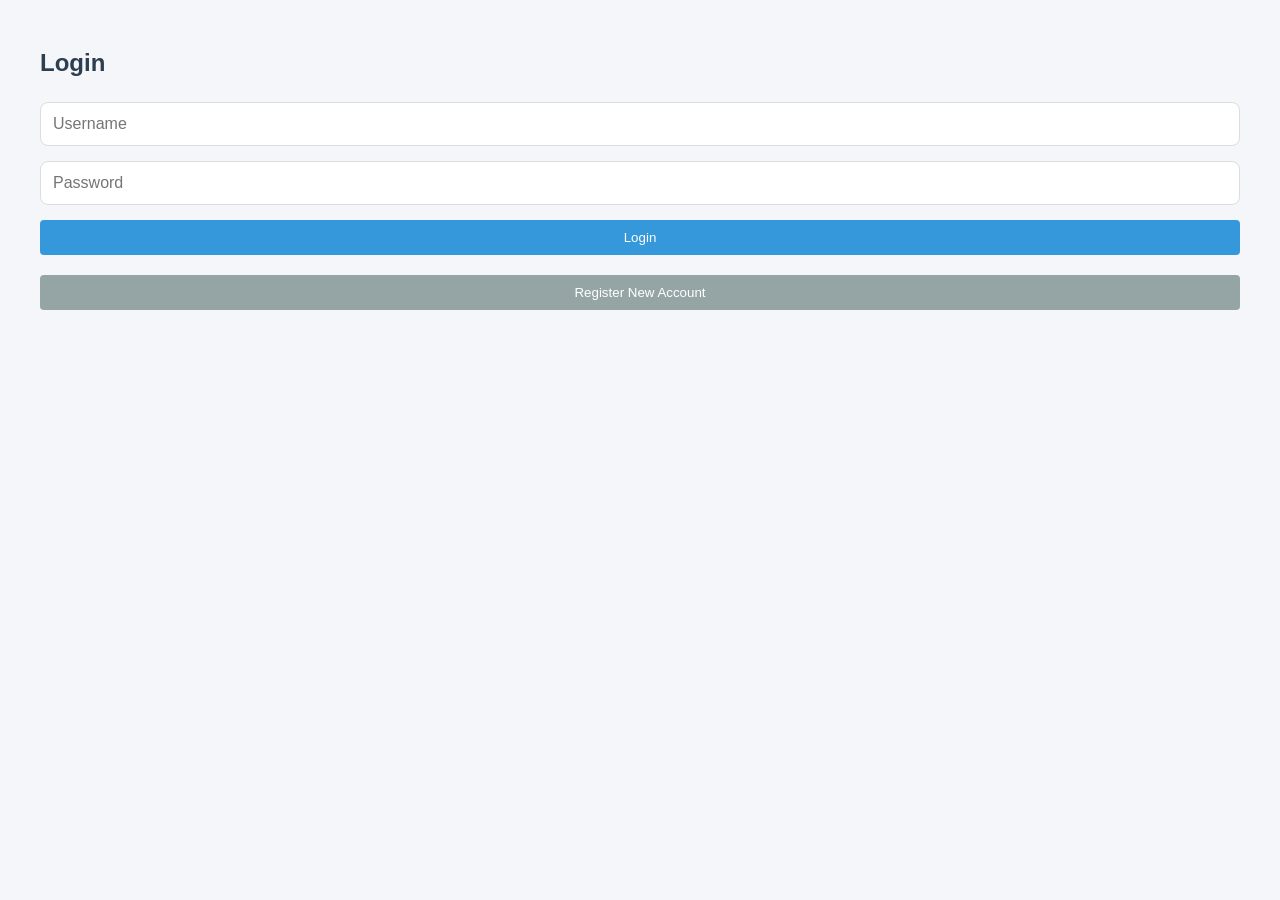
<file: src/main/resources/static/index.html>
<!-- Main entry point of the application -->
<!DOCTYPE html>
<html>
<head>
    <!-- Page title displayed in browser tab -->
    <title>Question Manager</title>
    <!-- Link to external CSS file for styling -->
    <link rel="stylesheet" href="style.css">
</head>
<body>
    <!-- Main container for content -->
    <div class="container">
        <!-- Login section containing the login form -->
        <div id="loginSection">
            <!-- Login form title -->
            <h2 class="login-title">Login</h2>
            <!-- Login form with submit handler -->
            <form id="loginForm" onsubmit="login(event)">
                <!-- Username input field -->
                <input type="text" id="username" placeholder="Username" required>
                <!-- Password input field -->
                <input type="password" id="password" placeholder="Password" required>
                <!-- Submit button for login -->
                <button type="submit" class="btn primary">Login</button>
            </form>
            <!-- Registration link section -->
            <div class="register-link">
                <!-- Button to navigate to registration page -->
                <button onclick="window.location.href='register.html'" class="btn secondary">Register New Account</button>
            </div>
        </div>
    </div>
    <!-- Link to JavaScript file for functionality -->
    <script src="script.js"></script>
</body>
</html>
</file>
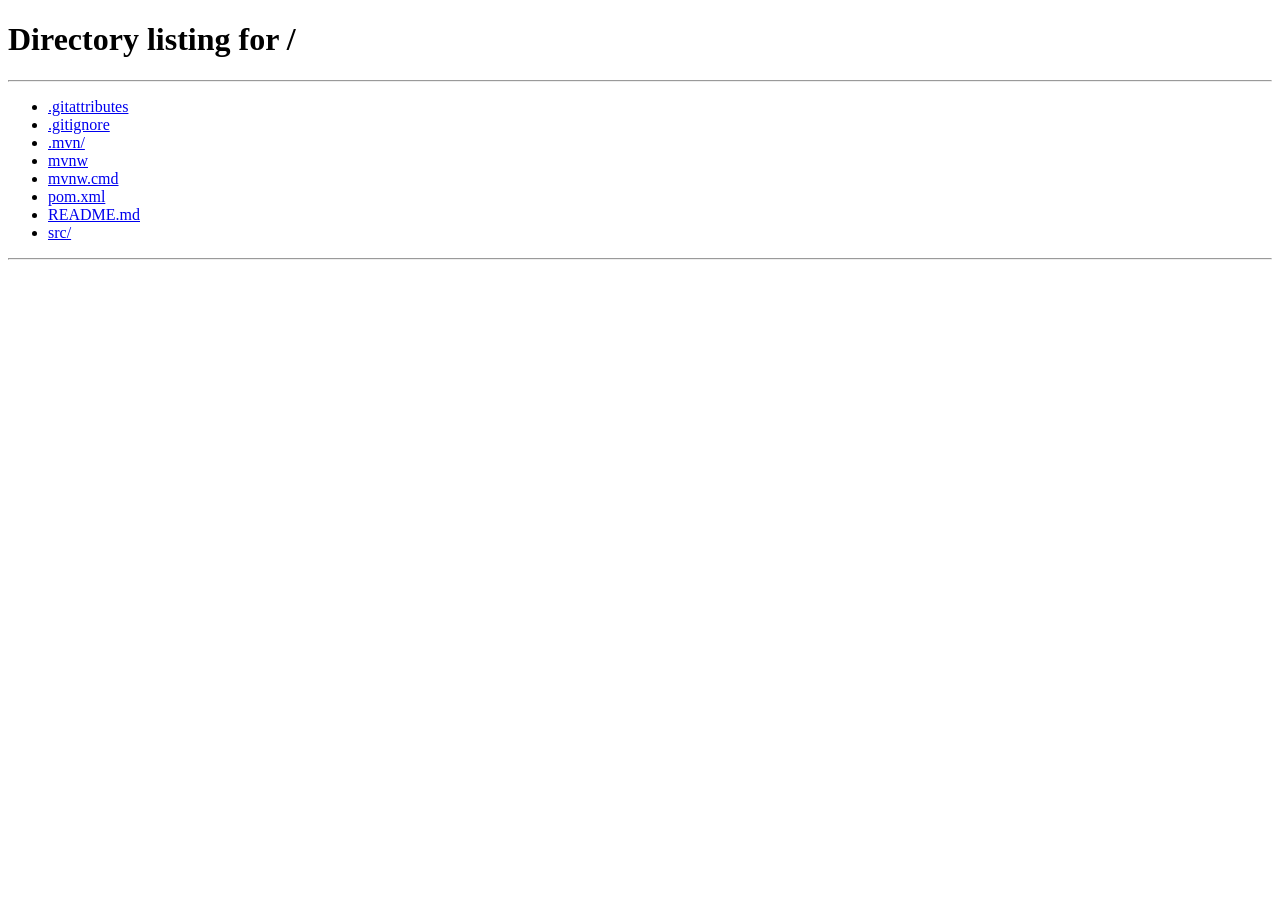
<file: src/main/resources/static/dashboard.html>
<!-- Main dashboard page for authenticated users -->
<!DOCTYPE html>
<html>
<head>
    <!-- Page title displayed in browser tab -->
    <title>Dashboard</title>
    <!-- Link to external CSS file for styling -->
    <link rel="stylesheet" href="style.css">
</head>
<body>
    <!-- Main container for content -->
    <div class="container">
        <!-- Header section with welcome message and logout button -->
        <div class="header">
            <h1>Welcome to Dashboard</h1>
            <!-- Logout button with click handler -->
            <button class="logout-btn" onclick="logout()">Logout</button>
        </div>

        <!-- Create Bank Section -->
        <section class="section">
            <!-- Section title -->
            <h2>Create Bank</h2>
            <!-- Form for creating new question banks -->
            <form id="bankForm">
                <!-- Bank title input field -->
                <input type="text" id="bankTitle" placeholder="Bank Title" required>
                <!-- Bank description textarea -->
                <textarea id="bankDescription" placeholder="Bank Description"></textarea>
                <!-- Submit button for creating bank -->
                <button type="submit">Create Bank</button>
            </form>
        </section>

        <!-- My Question Banks Section -->
        <section class="section">
            <!-- Section title -->
            <h2>My Question Banks</h2>
            <!-- Container for displaying user's question banks -->
            <div id="banksList" class="banks-grid"></div>
        </section>

        <!-- My Quizzes Section -->
        <section class="section">
            <!-- Section title -->
            <h2>My Quizzes</h2>
            <!-- Container for displaying user's quizzes -->
            <div id="quizList" class="quiz-list"></div>
        </section>

        <!-- Public Question Banks Section -->
        <section class="section">
            <!-- Section title -->
            <h2>Public Question Banks</h2>
            <!-- Container for displaying public question banks -->
            <div id="publicBanksList" class="banks-grid"></div>
        </section>

        <!-- Commented out Topics Overview section for future implementation -->
        <!-- <section class="section">
            <h2>Topics Overview</h2>
            <div id="topicsList" class="banks-grid"></div>
        </section> -->

    </div>
    <!-- Link to JavaScript file for dashboard functionality -->
    <script src="dashboard.js"></script>
</body>
</html>
</file>
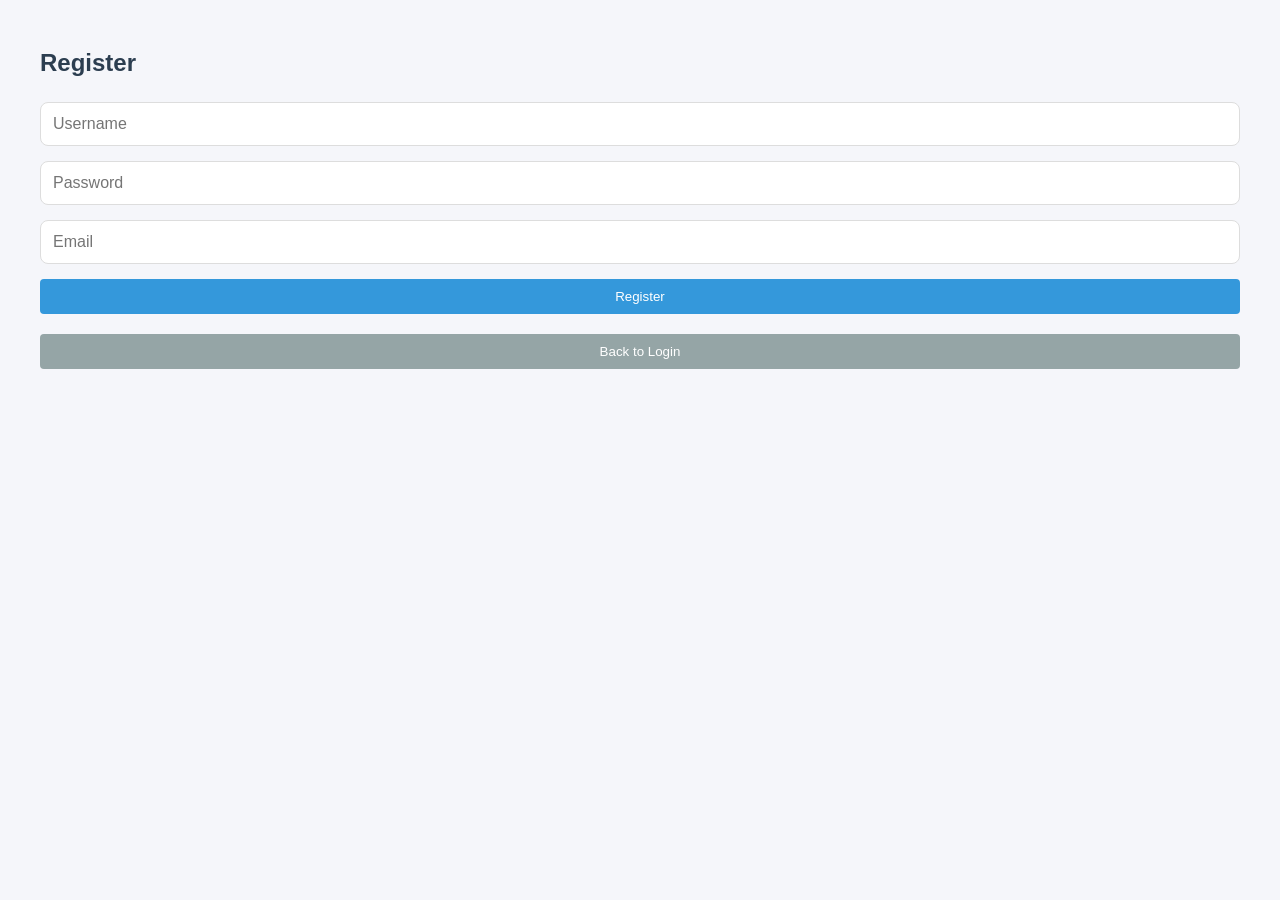
<file: src/main/resources/static/register.html>
<!-- Registration page for new user accounts -->
<!DOCTYPE html>
<html>
<head>
    <!-- Page title displayed in browser tab -->
    <title>Register</title>
    <!-- Link to external CSS file for styling -->
    <link rel="stylesheet" href="style.css">
</head>
<body>
    <!-- Main container for content -->
    <div class="container">
        <!-- Registration form title -->
        <h1 class="register-title">Register</h1>
        <!-- Registration form with custom submit handling -->
        <form id="registerForm" onsubmit="return false;">
            <!-- Username input field -->
            <input type="text" id="registerUsername" placeholder="Username" required>
            <!-- Password input field -->
            <input type="password" id="registerPassword" placeholder="Password" required>
            <!-- Email input field -->
            <input type="email" id="registerEmail" placeholder="Email" required>
            <!-- Submit button with custom click handler -->
            <button type="button" id="submitBtn" class="btn primary" onclick="handleRegister()">Register</button>
        </form>
        <!-- Back to login link section -->
        <div class="register-link">
            <!-- Button to return to login page -->
            <button onclick="window.location.href='/'" class="btn secondary">Back to Login</button>
        </div>
    </div>
    <!-- Inline JavaScript for registration handling -->
    <script>
        // Async function to handle the registration process
        async function handleRegister() {
            // Disable submit button to prevent double submission
            const submitBtn = document.getElementById('submitBtn');
            submitBtn.disabled = true;
            
            // Collect user input data
            const userData = {
                username: document.getElementById('registerUsername').value.trim(),
                password: document.getElementById('registerPassword').value,
                email: document.getElementById('registerEmail').value.trim()
            };

            try {
                // Log registration attempt
                console.log('Attempting registration...');
                // Send POST request to registration endpoint
                const response = await fetch('/api/auth/register', {
                    method: 'POST',
                    headers: {
                        'Content-Type': 'application/json'
                    },
                    body: JSON.stringify(userData)
                });

                // Parse response data
                const data = await response.json();
                console.log('Server response:', response.status);

                // Handle successful registration
                if (response.ok) {
                    alert('Registration successful!');
                    window.location.href = '/';
                } else {
                    // Handle registration failure
                    alert(data.message || 'Registration failed');
                }
            } catch (error) {
                // Handle any errors during registration
                console.error('Registration error:', error);
                alert('Registration failed: ' + error.message);
            } finally {
                // Re-enable submit button regardless of outcome
                submitBtn.disabled = false;
            }
        }
    </script>
</body>
</html>
</file>
<file: src/main/resources/static/style.css>
/**
 * Main Stylesheet for the Quiz Application
 * Contains all styling for the application's user interface
 */

/* Global CSS Variables */
:root {
    --primary-color: #2c3e50;
    --secondary-color: #3498db;
    --accent-color: #e74c3c;
    --background-color: #f5f6fa;
    --text-color: #2c3e50;
    --border-radius: 8px;
    --box-shadow: 0 2px 4px rgba(0,0,0,0.1);
}

/* Base Styles */
body {
    font-family: 'Segoe UI', Tahoma, Geneva, Verdana, sans-serif;
    line-height: 1.6;
    background-color: var(--background-color);
    color: var(--text-color);
    margin: 0;
    padding: 0;
}

/* Container Layout */
.container {
    max-width: 1200px;
    margin: 0 auto;
    padding: 24px;
}

/* Header Component Styles */
.header {
    display: flex;
    justify-content: space-between;
    align-items: center;
    margin-bottom: 30px;
    padding: 20px;
    background-color: white;
    border-radius: var(--border-radius);
    box-shadow: var(--box-shadow);
}

.header h1 {
    margin: 0;
    color: var(--primary-color);
}

/* Button Styles */
button, .back-btn, .logout-btn {
    padding: 10px 20px;
    border: none;
    border-radius: var(--border-radius);
    background-color: var(--secondary-color);
    color: white;
    cursor: pointer;
    transition: background-color 0.3s ease;
}

button:hover {
    background-color: #2980b9;
}

.back-btn {
    background-color: var(--primary-color);
}

.logout-btn {
    background-color: var(--accent-color);
}

/* Section Component Styles */
.section {
    background: white;
    border-radius: 12px;
    box-shadow: 0 2px 8px rgba(0, 0, 0, 0.08);
    padding: 15px;
    margin-bottom: 32px;
}

.section h2 {
    color: #2c3e50;
    margin: 0 0 12px 0;
    padding-bottom: 16px;
    border-bottom: 2px solid #f0f0f0;
    font-size: 24px;
}

/* Form Styles */
form {
    display: flex;
    flex-direction: column;
    gap: 15px;
}

input, textarea, select {
    padding: 12px;
    border: 1px solid #ddd;
    border-radius: var(--border-radius);
    font-size: 16px;
}

textarea {
    min-height: 60px;
    resize: vertical;
}

/* Question Display Styles */
.question-item {
    display: flex;
    gap: 20px;
    background: white;
    border-radius: 12px;
    box-shadow: 0 2px 8px rgba(0, 0, 0, 0.08);
    margin-bottom: 24px;
    overflow: hidden;
    transition: box-shadow 0.3s ease;
}

.question-item:hover {
    box-shadow: 0 4px 12px rgba(0, 0, 0, 0.15);
}

/* Question Sidebar Styles */
.question-sidebar {
    display: flex;
    flex-direction: column;
    gap: 8px;
    padding: 16px;
    background: #f8f9fa;
    min-width: 120px;
}

/* Action Button Styles */
.action-btn {
    padding: 8px 12px;
    border: none;
    border-radius: 6px;
    color: white;
    font-weight: 500;
    cursor: pointer;
    transition: all 0.2s ease;
    display: flex;
    align-items: center;
    justify-content: center;
    gap: 6px;
}

.edit-btn {
    background: #2c3e50;
}

.info-btn {
    background: #3498db;
}

.delete-btn {
    background: #e74c3c;
}

.edit-btn:hover { background: #34495e; }
.info-btn:hover { background: #2980b9; }
.delete-btn:hover { background: #c0392b; }

/* Question Main Content Styles */
.question-main {
    flex: 1;
    padding: 20px;
}

.question-header {
    margin-bottom: 16px;
}

.question-meta {
    display: flex;
    gap: 12px;
    align-items: center;
}

/* Level Badge Styles */
.level-badge {
    padding: 4px 12px;
    border-radius: 20px;
    font-size: 14px;
    font-weight: 600;
    color: white;
}

.level-STANDARD { background: #27ae60; }
.level-HIGHER { background: #f1c40f; }

/* Points Badge Styles */
.points-badge {
    padding: 4px 12px;
    border-radius: 20px;
    background: #f8f9fa;
    color: #2c3e50;
    font-size: 14px;
    font-weight: 500;
}

/* Question Body Styles */
.question-body {
    display: flex;
    flex-direction: column;
    gap: 20px;
}

.question-text, .mark-scheme {
    background: #f8f9fa;
    padding: 16px;
    border-radius: 8px;
}

.question-text h4, .mark-scheme h4 {
    color: #2c3e50;
    margin: 0 0 8px 0;
    font-size: 16px;
    font-weight: 600;
}

.question-text p, .mark-scheme p {
    margin: 0;
    color: #34495e;
    line-height: 1.5;
}

/* Info Panel Styles */
.info-panel {
    margin-top: 16px;
    padding-top: 16px;
    border-top: 1px solid #eee;
}

.info-content {
    display: flex;
    flex-direction: column;
    gap: 12px;
}

.info-item {
    display: flex;
    gap: 8px;
}

.info-label {
    color: #7f8c8d;
    font-weight: 500;
    min-width: 120px;
}

.info-value {
    color: #34495e;
}

/* Form Group Styles */
.form-group {
    margin-bottom: 1.5rem;
}

.form-group label {
    display: block;
    margin-bottom: 0.5rem;
    font-weight: 500;
}

.form-group label.required:after {
    content: " *";
    color: #e74c3c;
}

select {
    width: 100%;
    padding: 0.5rem;
    border: 1px solid #ddd;
    border-radius: 4px;
    margin-bottom: 1rem;
}

.primary-btn {
    background-color: var(--primary-color);
    color: white;
    padding: 0.75rem 1.5rem;
    border: none;
    border-radius: 4px;
    cursor: pointer;
}

.secondary-btn {
    background-color: #f8f9fa;
    border: 1px solid #ddd;
    padding: 0.5rem 1rem;
    border-radius: 4px;
    cursor: pointer;
    margin-bottom: 1rem;
}

/* Remove any specific select styling if it exists */
select {
    width: 98.5% !important;
    -webkit-appearance: none;
    -moz-appearance: none;
    appearance: none;
    background-image: url("data:image/svg+xml;charset=UTF-8,%3csvg xmlns='http://www.w3.org/2000/svg' viewBox='0 0 24 24' fill='none' stroke='currentColor' stroke-width='2' stroke-linecap='round' stroke-linejoin='round'%3e%3cpolyline points='6 9 12 15 18 9'%3e%3c/polyline%3e%3c/svg%3e");
    background-repeat: no-repeat;
    background-position: right 8px center;
    background-size: 1em;
    padding-right: 30px;
}

/* Required Field Indicator */
.required::after {
    content: " *";
    color: #e74c3c;
}

/* Submit Button Styling */
#questionForm button[type="submit"] {
    width: 97%;
    margin: 16px 20px;
    padding: 10px 20px;
    background-color: #3498db;
    color: white;
    border: none;
    border-radius: 4px;
    font-size: 16px;
    font-weight: 500;
    cursor: pointer;
    transition: all 0.3s ease;
}

#questionForm button[type="submit"]:hover {
    background-color: #2980b9;
    transform: translateY(-1px);
    box-shadow: 0 4px 8px rgba(0, 0, 0, 0.1);
}

#questionForm button[type="submit"]:active {
    transform: translateY(0);
    box-shadow: 0 2px 4px rgba(0, 0, 0, 0.1);
}

/* Level and Points indicators */
.level-indicator {
    padding: 4px 8px;
    border-radius: 4px;
    font-size: 14px;
    font-weight: 500;
    background-color: var(--primary-color);
    color: white;
}

.points-indicator {
    padding: 4px 8px;
    border-radius: 4px;
    font-size: 14px;
    background: #f0f0f0;
    color: var(--primary-color);
}

/* Bank card styles */
.bank-card {
    background-color: white;
    border-radius: var(--border-radius);
    padding: 20px;
    box-shadow: var(--box-shadow);
    cursor: pointer;
    transition: transform 0.2s ease, box-shadow 0.2s ease, border 0.2s ease;
    border: 2px solid transparent;
}

.bank-card:hover {
    transform: translateY(-2px);
    box-shadow: 0 4px 8px rgba(0,0,0,0.1);
    border: 2px solid #3498db;
}

.bank-header {
    display: flex;
    justify-content: space-between;
    align-items: center;
    margin-bottom: 15px;
}

.bank-header h3 {
    margin: 0;
    color: var(--primary-color);
}

.bank-actions {
    display: flex;
    gap: 10px;
    flex-direction: column;
}

.open-btn {
    background-color: var(--secondary-color);
    width: 100px;
}

.edit-btn {
    background-color: var(--primary-color);
    cursor: pointer;
    width: 100px;
}

.edit-btn:hover {
    background-color: #34495e;
}

.bank-description {
    color: #666;
    font-size: 0.9em;
    line-height: 1.4;
    min-height: 20px;
}

.no-description {
    color: #999;
    font-style: italic;
}

/* Button hover effects */
.open-btn:hover {
    background-color: #2980b9;
}

.edit-btn:hover {
    background-color: #2c3e50;
}

/* Banks grid layout */
.banks-grid {
    display: grid;
    grid-template-columns: repeat(auto-fill, minmax(300px, 1fr));
    gap: 20px;
    padding: 20px 0;
}

/* Responsive design */
@media (max-width: 768px) {
    .container {
        padding: 10px;
    }
    
    .header {
        flex-direction: column;
        text-align: center;
        gap: 15px;
    }
    
    .banks-grid {
        grid-template-columns: 1fr;
    }

    .section {
        padding: 24px;
        margin: 16px;
    }

    .form-group {
        padding: 0 8px;
    }

    #questionForm button[type="submit"] {
        width: calc(100% - 16px);
        margin: 8px;
    }
}

/* Animation effects */
@keyframes fadeIn {
    from { opacity: 0; transform: translateY(10px); }
    to { opacity: 1; transform: translateY(0); }
}

.question-item {
    animation: fadeIn 0.3s ease-out;
}

.form-group {
    margin-bottom: 12px;
}

.form-group label {
    display: block;
    color: var(--primary-color);
    font-weight: 500;
    margin-bottom: 2px;
}

.form-group textarea, 
.form-group input[type="text"],
.form-group input[type="number"],
.form-group input[type="date"],
.form-group select {
    width: 97%;
    padding: 6px 8px;
    border: 1px solid #e0e0e0;
    border-radius: var(--border-radius);
    font-size: 15px;
    transition: border-color 0.3s ease;
    margin-top: 2px;
}

.form-group textarea:focus, 
.form-group input:focus,
.form-group select:focus {
    border-color: var(--secondary-color);
    outline: none;
}

.form-group textarea {
    min-height: 60px;
}

.delete-btn {
    background-color: var(--accent-color);
    width: 100px;
}

.delete-btn:hover {
    background-color: #c0392b;
}

.info-btn {
    display: flex;
    align-items: center;
    gap: 8px;
    background-color: var(--primary-color);
    padding: 8px 16px;
    border-radius: var(--border-radius);
    cursor: pointer;
}

.info-content {
    margin-top: 15px;
    padding: 15px;
    background-color: #f8f9fa;
    border-radius: var(--border-radius);
    border-left: 4px solid var(--primary-color);
}

.required::after {
    content: " *";
    color: var(--accent-color);
}

.form-group {
    margin-bottom: 12px;
}

.form-group label {
    display: block;
    margin-bottom: 2px;
    color: var(--primary-color);
}

.question-actions {
    position: absolute;
    left: -120px;
    top: 0;
    width: 100px;
    display: flex;
    flex-direction: column;
    gap: 8px;
}

.action-btn {
    width: 100%;
    padding: 8px;
    border: none;
    border-radius: var(--border-radius);
    cursor: pointer;
    font-size: 14px;
    transition: all 0.2s ease;
}

.edit-btn {
    background-color: var(--primary-color);
    color: white;
}

.info-btn {
    background-color: var(--secondary-color);
    color: white;
}

.delete-btn {
    background-color: var(--accent-color);
    color: white;
}

.edit-btn:hover {
    background-color: #34495e;
}

.info-btn:hover {
    background-color: #2980b9;
}

.delete-btn:hover {
    background-color: #c0392b;
}

.info-content {
    margin-top: 15px;
    padding: 15px;
    background-color: #f8f9fa;
    border-radius: var(--border-radius);
    border-left: 4px solid var(--secondary-color);
}

.cancel-btn {
    padding: 10px 20px;
    border: none;
    border-radius: 4px;
    background: #95a5a6;
    color: white;
    font-weight: 500;
    cursor: pointer;
    width: 97%;
    margin-left: 20px;
    margin-right: 20px;
    margin-top: -20px;
    transition: background-color 0.3s ease;
}

.cancel-btn:hover {
    background: #7f8c8d;
}

/* For the register button in login page */
.register-link {
    margin-top: 0px;
    text-align: center;
}

.register-link .btn.secondary {
    background-color: #95a5a6;
    color: white;
    padding: 10px 20px;
    border: none;
    border-radius: 4px;
    cursor: pointer;
    width: 100%;
    transition: background-color 0.3s ease;
}

.register-link .btn.secondary:hover {
    background-color: #7f8c8d;
}

/* For the back to login button in register page */
.btn.secondary {
    background-color: #95a5a6;
    color: white;
    padding: 10px 20px;
    border: none;
    border-radius: 4px;
    cursor: pointer;
    margin-top: 15px;
    width: 100%;
    transition: background-color 0.3s ease;
}

.btn.secondary:hover {
    background-color: #7f8c8d;
}

.btn.primary {
    background-color: #3498db;
    color: white;
    padding: 10px 20px;
    border: none;
    border-radius: 4px;
    cursor: pointer;
    width: 100%;
    transition: background-color 0.3s ease;
    margin-bottom: 15px;
}

.btn.primary:hover {
    background-color: #2980b9;
}

.register-link {
    margin-top: -10px;
    text-align: center;
}

.register-link .btn.secondary {
    background-color: #95a5a6;
    color: white;
    padding: 10px 20px;
    border: none;
    border-radius: 4px;
    cursor: pointer;
    width: 100%;
    transition: background-color 0.3s ease;
}

.register-link .btn.secondary:hover {
    background-color: #7f8c8d;
}

.register-title {
    font-size: 24px;
    margin-top: 20px;
    margin-bottom: 20px;
    color: var(--text-color);
    text-align: left;
}

.login-title {
    font-size: 24px;
    margin-bottom: 20px;
    color: var(--text-color);
    text-align: left;
}

/* Center the form */
#questionForm {
    max-width: 1200px;
    margin: 0 auto;
    padding: 0px;
}

.sub-question {
    margin: 15px 0;
    padding: 15px;
    background-color: #f8f9fa;
    border-radius: 8px;
    box-shadow: 0 2px 4px rgba(0,0,0,0.1);
}

.sub-question-header {
    display: flex;
    align-items: flex-start;
    gap: 15px;
}

.sub-identifier {
    font-weight: bold;
    color: #2980b9;
    min-width: 30px;
}

.sub-question-content {
    flex-grow: 1;
}

.sub-question-row {
    margin-bottom: 10px;
}

.sub-question-row label {
    display: block;
    margin-bottom: 5px;
    color: #666;
}

.sub-question-row input {
    width: 100%;
    padding: 8px;
    border: 1px solid #ddd;
    border-radius: 4px;
}

.remove-sub-question {
    padding: 5px 10px;
    background-color: #e74c3c;
    color: white;
    border: none;
    border-radius: 4px;
    cursor: pointer;
}

.remove-sub-question:hover {
    background-color: #c0392b;
}

.sub-question-item {
    margin: 15px 0;
    padding: 15px;
    background-color: #f8f9fa;
    border-radius: 8px;
    border-left: 4px solid #2980b9;
}

.sub-question h4 {
    margin-top: 0;
    color: var(--primary-color);
}

.sub-question textarea {
    width: 97.5%;
    margin: 5px 0;
}

.sub-question input[type="number"] {
    width: 100px;
    margin: 5px 0;
}

.option {
    margin: 10px 0;
    padding: 10px;
    border: 1px solid #ddd;
    border-radius: var(--border-radius);
    background-color: #f9f9f9;
    display: flex;
    align-items: center;
    gap: 10px;
}

.option input[type="text"] {
    flex: 1;
    padding: 5px;
}

.option label {
    display: flex;
    align-items: center;
    gap: 5px;
}

.question-type-badge {
    padding: 4px 8px;
    border-radius: 4px;
    font-size: 0.8em;
    font-weight: bold;
    background-color: var(--primary-color);
    color: white;
    margin-right: 8px;
}

.sub-question-display {
    margin: 15px 0;
    padding: 15px;
    border-left: 3px solid var(--secondary-color);
    background-color: #f8f9fa;
}

.sub-question-display h5 {
    color: var(--primary-color);
    margin: 0 0 10px 0;
}

.multiple-choice-options {
    margin: 15px 0;
    padding: 15px;
    background-color: #f8f9fa;
    border-radius: 4px;
}

.multiple-choice-options h4 {
    margin-bottom: 10px;
    color: var(--primary-color);
}

.option-display {
    display: flex;
    align-items: center;
    padding: 8px 12px;
    margin: 5px 0;
    border: 1px solid #dee2e6;
    border-radius: 4px;
    background-color: white;
}

.option-display.correct-option {
    background-color: #d4edda;
    border-color: #c3e6cb;
}

.option-letter {
    font-weight: bold;
    margin-right: 10px;
    color: var(--primary-color);
    min-width: 25px;
}

.option-text {
    flex: 1;
}

.correct-marker {
    margin-left: auto;
    color: #28a745;
    font-weight: bold;
}

.mark-scheme {
    margin-top: 15px;
    padding: 10px;
    background-color: #f8f9fa;
    border-left: 3px solid var(--accent-color);
}

.mark-scheme h4, .mark-scheme h6 {
    color: var(--primary-color);
    margin: 0 0 8px 0;
}

.option-row {
    display: flex;
    align-items: center;
    gap: 10px;
    margin-bottom: 10px;
    width: 97.5%;
}

.option-letter {
    min-width: 25px;
    font-weight: bold;
}

.correct-label {
    margin-left: 10px;
    display: flex;
    align-items: center;
    gap: 5px;
}

.option-text {
    width: 400px;
    padding: 8px;
    margin-right: 10px;
    border: 1px solid #ddd;
    border-radius: 4px;
}

.option-line {
    padding: 8px;
    margin: 5px 0;
    font-size: 1.1em;
    border-radius: 4px;
    border-left: 3px solid transparent;
}

.correct-option {
    background-color: #f0f7f0;
    border-left: 3px solid #28a745;
    font-weight: 500;
}

.multiple-choice-options {
    margin-top: 15px;
    padding: 15px;
    background-color: #f8f9fa;
    border-radius: 4px;
}

.sub-questions {
    margin-top: 15px;
}

.sub-question-display {
    background-color: #f8f9fa;
    border-left: 3px solid #3498db;
    margin: 10px 0;
    padding: 15px;
    border-radius: 4px;
}

.sub-question-display h4 {
    color: #2c3e50;
    margin-top: 0;
    margin-bottom: 10px;
}

.sub-question-text {
    margin-bottom: 10px;
}

.main-question-text {
    margin-bottom: 15px;
    font-weight: bold;
}

.sub-questions-list {
    margin-left: 20px;
}

.sub-question-display {
    margin-bottom: 10px;
}

.sub-question-display p {
    margin: 5px 0;
}

.main-question {
    margin-bottom: 15px;
}

.sub-question-line {
    margin: 8px 0;
    padding-left: 20px;
}

.topic-badge {
    background-color: #3498db;
    color: white;
    padding: 4px 8px;
    border-radius: 4px;
    font-size: 0.8em;
    margin-left: 8px;
}

.topic-selection {
    display: flex;
    gap: 10px;
    margin-bottom: 10px;
    width: 98.5%;
}

#newTopic {
    width: 100%;
    padding: 10px 15px;
    border: 1px solid #e0e0e0;
    border-radius: 6px;
    font-size: 14px;
    margin-bottom: 10px;
    transition: all 0.2s ease;
    box-sizing: border-box;
}

#newTopicInput {
    width: 98.5%;
    margin-top: 10px;
}

#newTopic:focus {
    outline: none;
    border-color: #3498db;
    box-shadow: 0 0 0 3px rgba(52, 152, 219, 0.1);
}

#newTopic::placeholder {
    color: #999;
}

#newTopicInput button {
    background-color: #3498db;
    color: white;
    padding: 10px 20px;
    border: none;
    border-radius: 6px;
    cursor: pointer;
    font-size: 14px;
    font-weight: 500;
    transition: all 0.2s ease;
}

#newTopicInput button:hover {
    background-color: #2980b9;
    transform: translateY(-1px);
}

#newTopicInput button:active {
    transform: translateY(0);
}

.topics-grid {
    display: grid;
    grid-template-columns: repeat(auto-fill, minmax(200px, 1fr));
    gap: 20px;
    margin-top: 20px;
    width: 96.5%;
}

.topic-card {
    background: white;
    border: 1px solid #e0e0e0;
    border-radius: 8px;
    padding: 15px;
    display: flex;
    justify-content: space-between;
    align-items: center;
    transition: all 0.3s ease;
    box-shadow: 0 2px 4px rgba(0,0,0,0.05);
}

.topic-card:hover {
    transform: translateY(-2px);
    box-shadow: 0 4px 8px rgba(0,0,0,0.1);
}

.topic-content {
    flex-grow: 1;
    margin-right: 15px;
}

.topic-name {
    margin: 0;
    font-size: 1.1rem;
    color: #2c3e50;
}

.question-count {
    display: block;
    font-size: 0.9rem;
    color: #666;
    margin-top: 4px;
}

.delete-btn {
    min-width: 70px;
    padding: 5px 10px;
    font-size: 0.9rem;
}

.options-list {
    margin: 10px 0;
    padding-left: 20px;
}

.option {
    margin: 5px 0;
    display: flex;
    align-items: center;
}

.option-label {
    font-weight: bold;
    margin-right: 10px;
}

.correct-answer {
    color: green;
    margin-left: 10px;
}

/* Quiz Configuration Styles */
.checkbox-group {
    display: flex;
    flex-direction: column;
    gap: 10px;
    margin-top: 5px;
}

.checkbox-group label {
    display: flex;
    align-items: center;
    gap: 8px;
}

/* Quiz Taking Styles */
.timer {
    font-size: 1.2em;
    font-weight: bold;
    color: var(--primary-color);
    padding: 10px;
    background-color: #f8f9fa;
    border-radius: var(--border-radius);
}

.progress {
    font-size: 1.1em;
    color: var(--text-color);
}

.questions-container {
    margin: 20px 0;
}

.question-card {
    background: white;
    padding: 20px;
    border-radius: var(--border-radius);
    margin-bottom: 20px;
    box-shadow: var(--box-shadow);
}

.question-header {
    display: flex;
    justify-content: space-between;
    align-items: center;
    margin-bottom: 15px;
}

.flag-btn {
    padding: 5px 10px;
    background-color: transparent;
    border: 1px solid var(--accent-color);
    color: var(--accent-color);
}

.flag-btn.flagged {
    background-color: var(--accent-color);
    color: white;
}

.navigation-buttons {
    display: flex;
    justify-content: space-between;
    margin-top: 20px;
}

.question-navigator {
    background: white;
    padding: 15px;
    border-radius: 12px;
    box-shadow: 0 2px 8px rgba(0,0,0,0.05);
    border: 1px solid #e0e0e0;
    margin-bottom: 15px;
}

.nav-buttons {
    display: flex;
    flex-wrap: wrap;
    gap: 12px;
    justify-content: center;
    padding: 5px;
}

.nav-dot {
    width: 35px;
    height: 35px;
    min-width: 35px;
    min-height: 35px;
    padding: 0;
    border-radius: 50%;
    border: 2px solid #3498db;
    background: white;
    display: flex;
    align-items: center;
    justify-content: center;
    cursor: pointer;
    transition: all 0.3s ease;
    font-weight: 500;
    box-sizing: border-box;
    font-size: 0.95em;
    box-shadow: 0 2px 4px rgba(52, 152, 219, 0.1);
}

.nav-dot:hover {
    transform: translateY(-2px);
    box-shadow: 0 4px 8px rgba(52, 152, 219, 0.2);
    border-color: #2980b9;
}

.nav-dot.active {
    background: linear-gradient(145deg, #3498db, #2980b9);
    color: white;
    border-color: transparent;
    box-shadow: 0 4px 8px rgba(52, 152, 219, 0.3);
}

.nav-dot.flagged {
    border-color: #e74c3c;
    color: #e74c3c;
    box-shadow: 0 2px 4px rgba(231, 76, 60, 0.1);
}

.nav-dot.flagged:hover {
    box-shadow: 0 4px 8px rgba(231, 76, 60, 0.2);
}

.nav-dot.flagged.active {
    background: linear-gradient(145deg, #e74c3c, #c0392b);
    color: white;
    border-color: transparent;
    box-shadow: 0 4px 8px rgba(231, 76, 60, 0.3);
}

/* Quiz Results Styles */
.results-summary {
    background: white;
    padding: 20px;
    border-radius: var(--border-radius);
    margin-bottom: 30px;
    box-shadow: var(--box-shadow);
}

.summary-stats {
    display: grid;
    grid-template-columns: repeat(auto-fit, minmax(200px, 1fr));
    gap: 20px;
    margin-top: 20px;
}

.stat-item {
    display: flex;
    flex-direction: column;
    align-items: center;
    text-align: center;
}

.stat-label {
    font-size: 0.9em;
    color: #666;
}

.stat-value {
    font-size: 1.4em;
    font-weight: bold;
    color: var(--primary-color);
}

.question-result {
    border-left: 4px solid;
    margin-bottom: 20px;
    padding: 15px;
}

.question-result.correct {
    border-color: #28a745;
}

.question-result.incorrect {
    border-color: #dc3545;
}

.answer-section {
    display: grid;
    grid-template-columns: 1fr 1fr;
    gap: 20px;
    margin: 15px 0;
}

.mark-scheme {
    background-color: #f8f9fa;
    padding: 15px;
    border-radius: var(--border-radius);
    margin-top: 15px;
}

.question-review {
    background: white;
    border-radius: 8px;
    padding: 20px;
    margin-bottom: 20px;
    box-shadow: 0 2px 4px rgba(0,0,0,0.05);
    border: 1px solid #eee;
    transition: all 0.2s ease;
}

.question-review.not-graded {
    border-left: 4px solid #95a5a6;
}

.question-review.wrong {
    border-left: 4px solid #e74c3c;
}

.question-review.correct {
    border-left: 4px solid #2ecc71;
}

.question-review.partial {
    border-left: 4px solid #f1c40f;
}

.points-input {
    width: 80px;
    padding: 8px;
    border: 1px solid #ddd;
    border-radius: 4px;
    margin-left: 10px;
}

.points-input:disabled {
    background-color: #f5f5f5;
    cursor: not-allowed;
}

.review-note {
    color: #856404;
    background-color: #fff3cd;
    padding: 10px;
    border-radius: 4px;
    margin-top: 10px;
}

.answer-section {
    margin-top: 10px;
    padding: 10px;
    background-color: #f8f9fa;
    border-radius: 4px;
}

.no-questions-message {
    text-align: center;
    padding: 40px 20px;
    background-color: #f8f9fa;
    border-radius: var(--border-radius);
    color: #666;
    grid-column: 1 / -1;
    width: 96.5%;
}

/* When there are no topics, ensure the message container takes full width */
.topics-grid:empty + .no-questions-message,
.topics-grid > .no-questions-message:only-child {
    width: 100%;
    margin: 0px 0;
}

.no-questions-message p {
    margin: 5px 0;
}

.no-questions-message p:first-child {
    font-size: 1.1em;
    color: var(--primary-color);
    font-weight: 500;
    margin-bottom: 5px;
}

.no-questions-message p:last-child {
    margin-top: 5px;
}

.modal {
    display: none;
    position: fixed;
    top: 0;
    left: 0;
    width: 100%;
    height: 100%;
    background-color: rgba(0, 0, 0, 0.5);
    z-index: 1000;
    justify-content: center;
    align-items: center;
}

.modal-content {
    background-color: white;
    padding: 25px;
    border-radius: 8px;
    width: 500px;
    max-width: 90%;
    max-height: 80vh;
    box-shadow: 0 4px 6px rgba(0, 0, 0, 0.1);
    display: flex;
    flex-direction: column;
}

.modal-content h3 {
    margin-top: 0;
    margin-bottom: 20px;
    color: var(--primary-color);
}

.topic-input-container {
    display: flex;
    gap: 10px;
    margin-bottom: 20px;
}

.topic-input-container input {
    flex: 1;
    padding: 8px 12px;
    border: 1px solid #ddd;
    border-radius: 4px;
    height: 36px;
    box-sizing: border-box;
}

.topic-input-container button,
.modal-buttons button {
    padding: 8px 16px;
    height: 36px;
    border: none;
    border-radius: 4px;
    cursor: pointer;
    white-space: nowrap;
    box-sizing: border-box;
}

.modal-topics-list {
    flex: 1;
    min-height: 200px;
    max-height: calc(80vh - 200px);
    overflow-y: auto;
    margin: 15px 0;
    border: 1px solid #eee;
    border-radius: 4px;
    background-color: #f8f9fa;
}

.modal-topic-item {
    display: flex;
    justify-content: space-between;
    align-items: center;
    padding: 12px 15px;
    border-bottom: 1px solid #eee;
    background-color: white;
}

.modal-topic-item:hover {
    background-color: #f8f9fa;
}

.modal-topics-list::-webkit-scrollbar {
    width: 8px;
}

.modal-topics-list::-webkit-scrollbar-track {
    background: #f1f1f1;
    border-radius: 4px;
}

.modal-topics-list::-webkit-scrollbar-thumb {
    background: #c1c1c1;
    border-radius: 4px;
}

.modal-topics-list::-webkit-scrollbar-thumb:hover {
    background: #a8a8a8;
}

.modal-buttons {
    display: flex;
    justify-content: flex-end;
    margin-top: 20px;
}

.modal-buttons button {
    background-color: #3498db;
    color: white;
    padding: 8px 16px;
    border: none;
    border-radius: 4px;
    cursor: pointer;
    transition: all 0.2s ease;
}

.modal-buttons button:hover {
    background-color: #2980b9;
    transform: translateY(-1px);
}

.modal-buttons button:active {
    transform: translateY(0);
}

/* Quiz Taking Styles */
.answer-input {
    width: 97.5%;
    min-height: 100px;
    padding: 12px;
    border: 2px solid #3498db;
    border-radius: 6px;
    font-size: 1em;
    transition: all 0.3s ease;
    resize: vertical;
}

.answer-input:focus {
    outline: none;
    border-color: #3498db;
    box-shadow: 0 0 5px rgba(52, 152, 219, 0.2);
}

.answer-input::placeholder {
    color: #95a5a6;
}

/* Search box styling */
.search-box {
    padding: 10px 15px;
    border: 2px solid #3498db;
    border-radius: 6px;
    width: 250px;
    font-size: 1em;
    transition: all 0.3s ease;
}

.search-box:focus {
    border-color: #3498db;
    outline: none;
    box-shadow: 0 0 5px rgba(52, 152, 219, 0.2);
}

/* Question Navigator Styles */
#questionNav {
    margin-top: 20px;
    padding: 15px;
    background-color: #f8f9fa;
    border-radius: 8px;
    border: 1px solid #dee2e6;
}

.nav-title {
    text-align: center;
    font-weight: bold;
    margin-bottom: 10px;
    color: #495057;
}

.nav-buttons {
    display: flex;
    flex-wrap: wrap;
    gap: 8px;
    justify-content: center;
}

.nav-dot {
    width: 35px;
    height: 35px;
    border-radius: 50%;
    border: 2px solid #3498db;
    background-color: white;
    color: #3498db;
    display: flex;
    align-items: center;
    justify-content: center;
    cursor: pointer;
    transition: all 0.3s ease;
}

.nav-dot:hover {
    background-color: #e3f2fd;
}

.nav-dot.active {
    background-color: #3498db;
    color: white;
}

.nav-dot.flagged {
    border-color: #e74c3c;
    color: #e74c3c;
}

.nav-dot.flagged.active {
    background-color: #e74c3c;
    color: white;
}

/* Flag Button Styles */
.flag-btn {
    padding: 8px 16px;
    border-radius: 4px;
    border: 2px solid #e74c3c;
    background-color: white;
    color: #e74c3c;
    cursor: pointer;
    transition: all 0.3s ease;
}

.flag-btn:hover {
    background-color: #fff5f5;
}

.flag-btn.flagged {
    background-color: #e74c3c;
    color: white;
}

.question-header {
    display: flex;
    justify-content: space-between;
    align-items: center;
    margin-bottom: 15px;
}

.quiz-content {
    display: flex;
    flex-direction: column;
    gap: 15px;
}

.question-navigator {
    background: white;
    padding: 12px;
    border-radius: 8px;
    box-shadow: 0 2px 4px rgba(0,0,0,0.05);
    margin-bottom: 5px;
}

.nav-buttons {
    display: flex;
    flex-wrap: wrap;
    gap: 8px;
    justify-content: center;
}

.nav-dot {
    width: 35px;
    height: 35px;
    min-width: 35px;
    min-height: 35px;
    padding: 0;
    border-radius: 50%;
    border: 2px solid #3498db;
    background: white;
    display: flex;
    align-items: center;
    justify-content: center;
    cursor: pointer;
    transition: all 0.3s ease;
    margin: 0 3px;
    font-weight: 500;
    box-sizing: border-box;
    font-size: 0.9em;
}

.questions-container {
    background: white;
    padding: 20px;
    border-radius: 8px;
    box-shadow: 0 2px 4px rgba(0,0,0,0.05);
}

/* Adjust spacing for better vertical compactness */
.section {
    padding: 15px;
}

.header {
    margin-bottom: 15px;
}

.navigation-buttons {
    margin-top: 15px;
}

.main-question-text {
    font-weight: 500;
    margin-bottom: 20px;
    color: #2c3e50;
}

.sub-questions-container {
    display: flex;
    flex-direction: column;
    gap: 20px;
}

.sub-question-answer {
    background: #f8f9fa;
    padding: 15px;
    border-radius: 8px;
    border-left: 3px solid #3498db;
}

.sub-question-header {
    display: flex;
    gap: 12px;
    margin-bottom: 10px;
}

.sub-identifier {
    font-weight: bold;
    color: #3498db;
    min-width: 25px;
}

.sub-question-text {
    margin-bottom: 10px;
    color: #34495e;
}

.sub-question-content {
    flex: 1;
}

.question-content {
    flex: 1;
    padding: 5px 0;
}

.question-main-text {
    display: flex;
    justify-content: space-between;
    align-items: center;
    margin-bottom: 8px;
}

.sub-questions-preview {
    margin-left: 20px;
    padding-left: 10px;
    border-left: 2px solid #e0e0e0;
}

.sub-question-preview {
    display: flex;
    align-items: center;
    gap: 8px;
    margin: 5px 0;
    color: #666;
    font-size: 0.95em;
}

.sub-question-preview .sub-identifier {
    color: #3498db;
    font-weight: 500;
}

.sub-question-preview .sub-question-points {
    color: #7f8c8d;
    font-size: 0.9em;
}

.sub-answers {
    margin-left: 20px;
    padding-left: 10px;
    border-left: 2px solid #e0e0e0;
}

.sub-answer {
    margin: 15px 0;
    padding: 10px;
    background-color: #f8f9fa;
    border-radius: 5px;
}

.sub-answer .points-section {
    margin-top: 10px;
}

.quiz-list {
    display: grid;
    gap: 15px;
    padding: 15px;
}

.quiz-item {
    background: white;
    border-radius: 8px;
    padding: 20px;
    box-shadow: 0 2px 4px rgba(0,0,0,0.05);
    transition: all 0.2s ease;
    border: 1px solid #eee;
    position: relative;
    cursor: pointer;
    display: flex;
    justify-content: space-between;
    align-items: center;
    margin-bottom: 10px;
}

.quiz-item:hover {
    transform: translateY(-2px);
    box-shadow: 0 4px 8px rgba(0,0,0,0.1);
    border-color: #3498db;
}

.quiz-info {
    flex-grow: 1;
    padding-right: 20px;
}

.quiz-date {
    color: #666;
    font-size: 0.9em;
    margin-bottom: 8px;
}

.quiz-stats {
    display: flex;
    gap: 20px;
}

.quiz-stat {
    display: flex;
    align-items: center;
    gap: 8px;
}

.quiz-stat-label {
    color: #666;
    font-size: 0.9em;
}

.quiz-stat-value {
    font-weight: 600;
    font-size: 1.1em;
}

/* Add hover effect for score */
.quiz-stat-value:hover {
    opacity: 0.8;
}

.delete-quiz-btn {
    background-color: #e74c3c;
    color: white;
    padding: 8px 16px;
    border: none;
    border-radius: 4px;
    cursor: pointer;
    transition: all 0.2s ease;
    align-self: center;
}

.delete-quiz-btn:hover {
    background-color: #c0392b;
}

.quiz-item[data-score="low"] {
    border-left: 4px solid #e74c3c;
}

.quiz-item[data-score="medium"] {
    border-left: 4px solid #f1c40f;
}

.quiz-item[data-score="high"] {
    border-left: 4px solid #2ecc71;
}

.quiz-item[data-score="not-graded"] {
    border-left: 4px solid #95a5a6;
}

.error-message {
    text-align: center;
    padding: 20px;
    margin: 20px 0;
    background-color: #fff3f3;
    border: 1px solid #ffcdd2;
    border-radius: 8px;
    color: #d32f2f;
}

.error-message button {
    margin-top: 15px;
}

.quiz-mode-buttons {
    display: flex;
    justify-content: center;
    gap: 10px;
    margin: 20px 0;
}

.quiz-mode-btn {
    flex: 1;
    max-width: 200px;
    padding: 10px 20px;
    text-align: center;
}

.equation-helper {
    margin-bottom: 8px;
    display: flex;
    align-items: center;
    gap: 10px;
}

.helper-text {
    font-size: 0.9em;
    color: #666;
}

/* Style for rendered equations */
.MathJax {
    margin: 0 2px;
}

.bank-card {
    cursor: pointer;
    transition: transform 0.2s ease, box-shadow 0.2s ease, border 0.2s ease;
    border: 2px solid transparent;
}

.bank-card:hover {
    transform: translateY(-2px);
    box-shadow: 0 4px 8px rgba(0,0,0,0.1);
    border: 2px solid #3498db;
}
</file>
